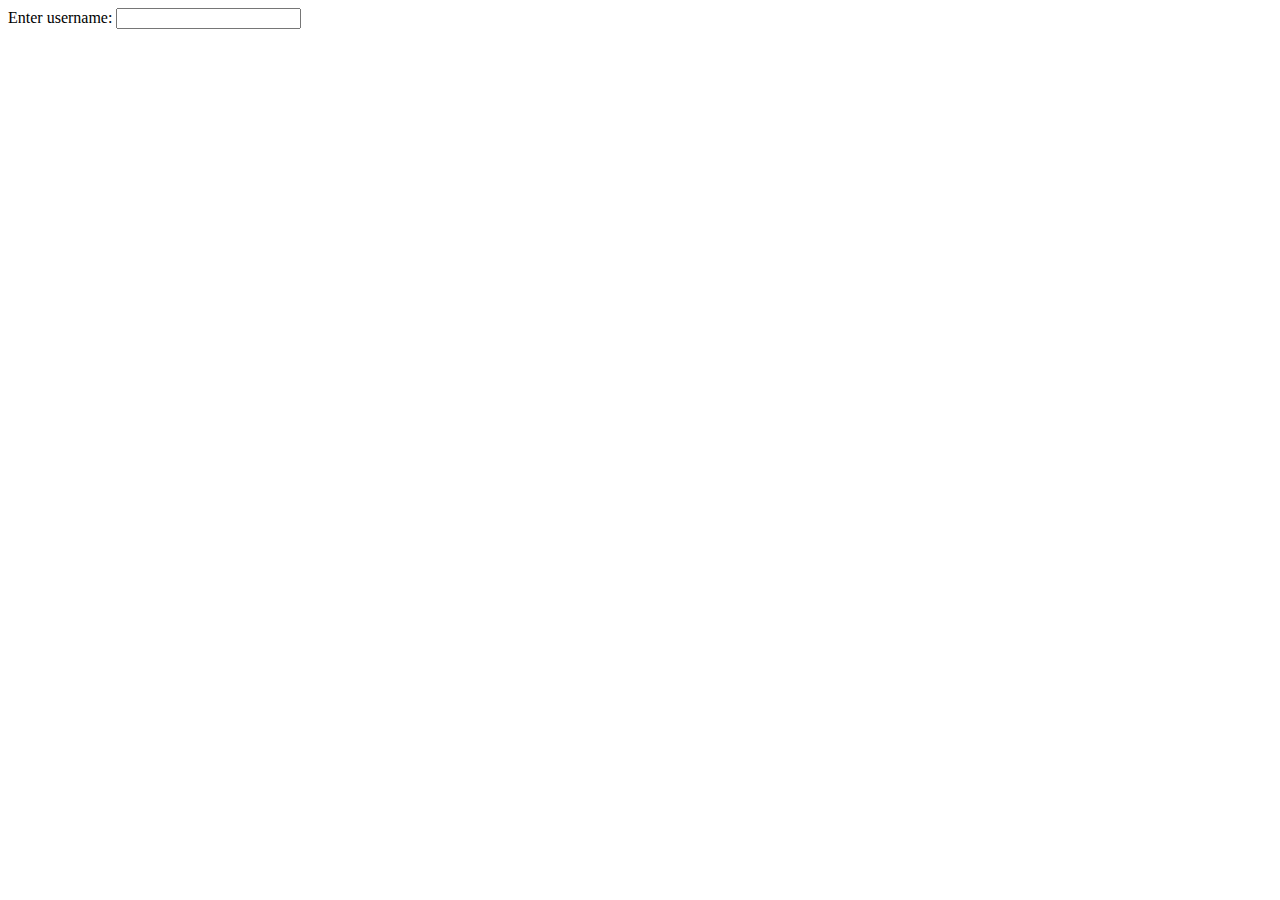
<file: TravelShare/src/main/webapp/static/html/index.html>
<!DOCTYPE html>
<html>
<head>
<meta charset="UTF-8">
<title>Kozi Media</title>
<script src="https://code.jquery.com/jquery-3.2.1.min.js"
	integrity="sha256-hwg4gsxgFZhOsEEamdOYGBf13FyQuiTwlAQgxVSNgt4="
	crossorigin="anonymous">
	</script>
<script type="text/javascript">
function refreshUsername() {
	$("#people").empty();
	var username = $("#username").val();
	$.get("http://localhost:8080/SuperDemo/MediaService?user=" + username,
			function(data) {
	
	for ( var index in data ) {
		var user = data[index];
		var img = document.createElement("img");
		console.log(user.imgName)
		img.src = user.imgName;
		img.style = "float:left,padding-right:10px";
		img.width = 100;
		img.height = 100;
		$("#people").append(img);
		var name = document.createElement("p");
		name.innerHTML = user.name;
		name.style = "padding:5px"
		$("#people").append(name);
		
		var age = document.createElement("p");
		age.innerHTML = user.age;
		age.style = "padding:5px"
		$("#people").append(age);
		
		var city = document.createElement("p");
		city.innerHTML = user.city;
		city.style = "padding:5px"
		$("#people").append(city);
		
		var btn = document.createElement("BUTTON");
		btn.width = 100;
		btn.height = 100;
		btn.name = "choose";
		$("#people").append(btn);
		
		var novRed = document.createElement("p");
		$("#people").append(novRed);
		
		
		
	}

	});
}
</script>
</head>
<body>

	<label> Enter username: </label>
	<input type="text" id="username" onkeyup="refreshUsername()" />
	<div id="people"></div>

</body>
</html>
</file>
